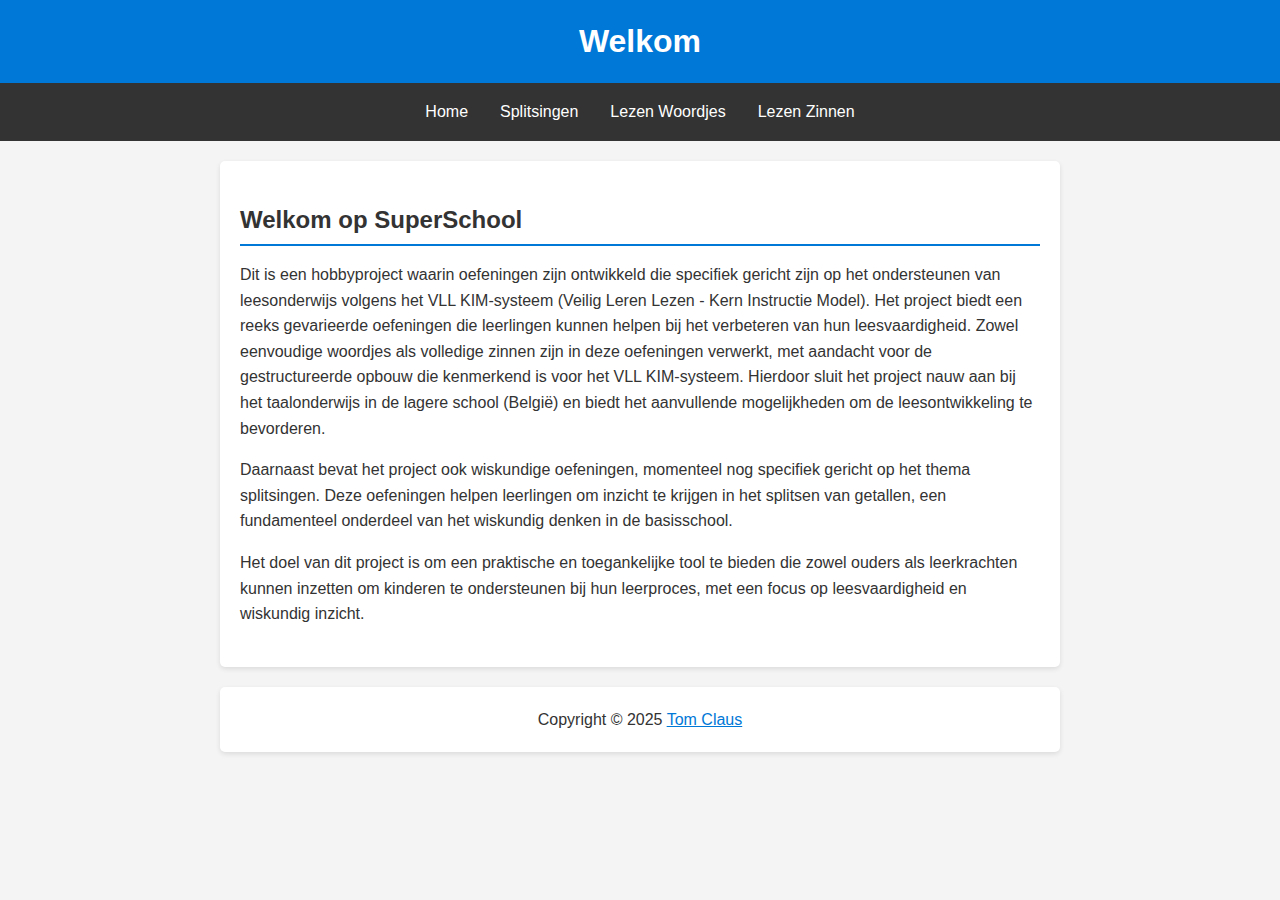
<file: index.html>
<!DOCTYPE html>
<html lang="nl">
<head>
    <meta charset="UTF-8">
    <meta name="viewport" content="width=device-width, initial-scale=1.0">
    <title>SuperSchool - Welkom</title>
    <link rel="stylesheet" href="style.css">
</head>
<body>
    <header>
        <h1>Welkom</h1>
    </header>
    <nav>
        <ul>
            <li><a href="index.html">Home</a></li>
            <li><a href="splitsingen.html">Splitsingen</a></li>
            <li><a href="reading-words.html">Lezen Woordjes</a></li>
            <li><a href="reading-lines.html">Lezen Zinnen</a></li>
        </ul>
    </nav>
    <main>
        <section id="splitsingen">
            
            <h2>Welkom op SuperSchool</h2>

            <p>
                Dit is een hobbyproject waarin oefeningen zijn ontwikkeld die specifiek gericht zijn op het 
                ondersteunen van leesonderwijs volgens het VLL KIM-systeem (Veilig Leren Lezen - Kern Instructie 
                Model). Het project biedt een reeks gevarieerde oefeningen die leerlingen kunnen helpen bij het 
                verbeteren van hun leesvaardigheid. Zowel eenvoudige woordjes als volledige zinnen zijn in 
                deze oefeningen verwerkt, met aandacht voor de gestructureerde opbouw die kenmerkend is voor 
                het VLL KIM-systeem. Hierdoor sluit het project nauw aan bij het taalonderwijs in de lagere 
                school (België) en biedt het aanvullende mogelijkheden om de leesontwikkeling te bevorderen.
            </p>
            <p>
                Daarnaast bevat het project ook wiskundige oefeningen, momenteel nog specifiek gericht op het 
                thema splitsingen. Deze oefeningen helpen leerlingen om inzicht te krijgen in het splitsen van 
                getallen, een fundamenteel onderdeel van het wiskundig denken in de basisschool.
            </p>          
            <p>
                Het doel van dit project is om een praktische en toegankelijke tool te bieden die zowel ouders 
                als leerkrachten kunnen inzetten om kinderen te ondersteunen bij hun leerproces, met een focus 
                op leesvaardigheid en wiskundig inzicht.
            </p>
        </section>
    </main>
    <main class="footer">
        <section>
            Copyright © 2025 <a target="_blank" href="https://tomclaus.be?utm_source=superschool&utm_medium=referral&utm_campaign=promotion&utm_content=footer_link&utm_term=copyright">Tom Claus</a>
        </section>
    </main>
</body>
</html>
</file>
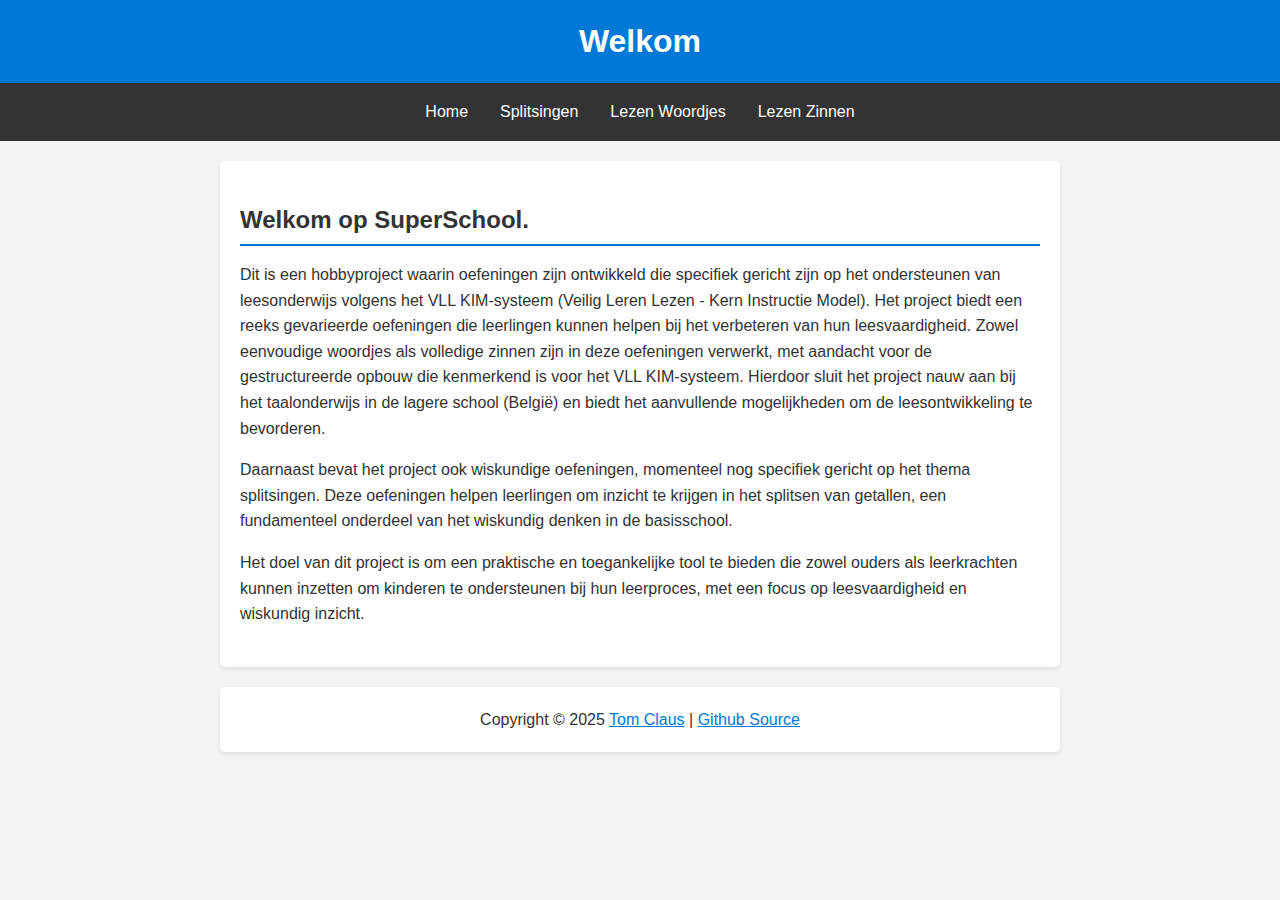
<file: source/index.html>
<!DOCTYPE html>
<html lang="nl">
<head>
    <meta charset="UTF-8">
    <meta name="viewport" content="width=device-width, initial-scale=1.0">
    <title>SuperSchool - Welkom</title>
    <link rel="stylesheet" href="css/style.css">
</head>
<body>
    <header>
        <h1>Welkom</h1>
    </header>
    
    <nav>
        <ul>
            <li><a href="index.html">Home</a></li>
            <li><a href="splitsingen.html">Splitsingen</a></li>
            <li><a href="reading-words.html">Lezen Woordjes</a></li>
            <li><a href="reading-lines.html">Lezen Zinnen</a></li>
        </ul>
    </nav>

    <main>
        <section id="splitsingen">
            <h2>Welkom op SuperSchool.</h2>
            <p>
                Dit is een hobbyproject waarin oefeningen zijn ontwikkeld die specifiek gericht zijn op het 
                ondersteunen van leesonderwijs volgens het VLL KIM-systeem (Veilig Leren Lezen - Kern Instructie 
                Model). Het project biedt een reeks gevarieerde oefeningen die leerlingen kunnen helpen bij het 
                verbeteren van hun leesvaardigheid. Zowel eenvoudige woordjes als volledige zinnen zijn in 
                deze oefeningen verwerkt, met aandacht voor de gestructureerde opbouw die kenmerkend is voor 
                het VLL KIM-systeem. Hierdoor sluit het project nauw aan bij het taalonderwijs in de lagere 
                school (België) en biedt het aanvullende mogelijkheden om de leesontwikkeling te bevorderen.
            </p>
            <p>
                Daarnaast bevat het project ook wiskundige oefeningen, momenteel nog specifiek gericht op het 
                thema splitsingen. Deze oefeningen helpen leerlingen om inzicht te krijgen in het splitsen van 
                getallen, een fundamenteel onderdeel van het wiskundig denken in de basisschool.
            </p>          
            <p>
                Het doel van dit project is om een praktische en toegankelijke tool te bieden die zowel ouders 
                als leerkrachten kunnen inzetten om kinderen te ondersteunen bij hun leerproces, met een focus 
                op leesvaardigheid en wiskundig inzicht.
            </p>
        </section>
    </main>

    <main class="footer">
        <section>
            Copyright © 2025 
            <a target="_blank" href="https://tomclaus.be?utm_source=superschool&utm_medium=referral&utm_campaign=promotion&utm_content=footer_link&utm_term=copyright">Tom Claus</a> 
            | <a target="_blank" href="https://github.com/tmcls/SuperSchool">Github Source</a>
        </section>
    </main>

</body>
</html>
</file>
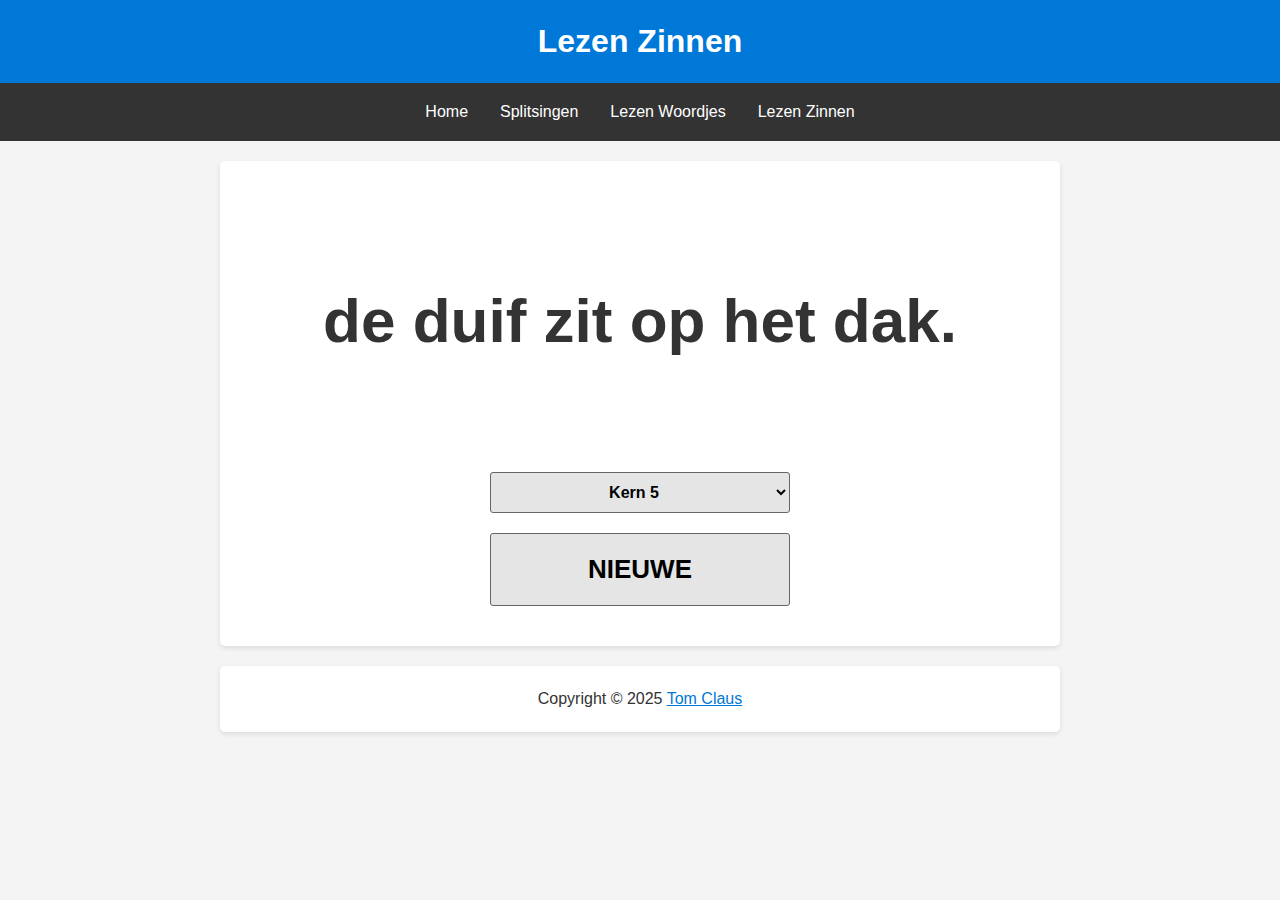
<file: reading-lines.html>
<!DOCTYPE html>
<html lang="nl">
<head>
    <meta charset="UTF-8">
    <meta name="viewport" content="width=device-width, initial-scale=1.0">
    <title>ScuperSchool - Lezen Zinnen</title>
    <link rel="stylesheet" href="style.css">
</head>
<body>
    <header>
        <h1>Lezen Zinnen</h1>
    </header>
    <nav>
        <ul>
            <li><a href="index.html">Home</a></li>
            <li><a href="splitsingen.html">Splitsingen</a></li>
            <li><a href="reading-words.html">Lezen Woordjes</a></li>
            <li><a href="reading-lines.html">Lezen Zinnen</a></li>
        </ul>
    </nav>
    <main>
        <section id="splitsingen">            
            <h3 id="challengeReading"></h3>
            <form>
                <select id="challengeLevel">
                    <option value="1">Kern 1</option>
                    <option value="2">Kern 2</option>
                    <option value="3">Kern 3</option>
                    <option value="4">Kern 4</option>
                    <option selected value="5">Kern 5</option>
                    <option value="6">Kern 6</option>
                    <option value="7">Kern 7</option>
                    <option value="8">Kern 8</option>
                    <option value="9">Kern 9</option>
                    <option value="10">Kern 10</option>
                  </select>
                <button id="newReadingChallenge">NIEUWE</button>
            </form>


            <script src="vll-library-lines.js" defer></script>
            <script>
                function newReadingChallenge(week = 11){

                    // Select the correct words based on week
                    let challengeWords = library[week-1];


                    // Select Random word
                    const randomWord = challengeWords[Math.floor(Math.random() * challengeWords.length)].toLowerCase();

                    divReading.textContent = `${randomWord}`;

                }

                let divReading      = document.getElementById('challengeReading');
                let challengeLevel  = document.getElementById('challengeLevel');

                document.getElementById('newReadingChallenge').addEventListener('click', (event) => {
                    event.preventDefault();
                    newReadingChallenge(challengeLevel.value);
                });

                window.addEventListener("load", (event) => {
                    newReadingChallenge(challengeLevel.value);
                });
            </script>

        </section>
    </main>
    <main class="footer">
        <section>
            Copyright © 2025 <a target="_blank" href="https://tomclaus.be?utm_source=superschool&utm_medium=referral&utm_campaign=promotion&utm_content=footer_link&utm_term=copyright">Tom Claus</a>
        </section>
    </main>
</body>
</html>
</file>
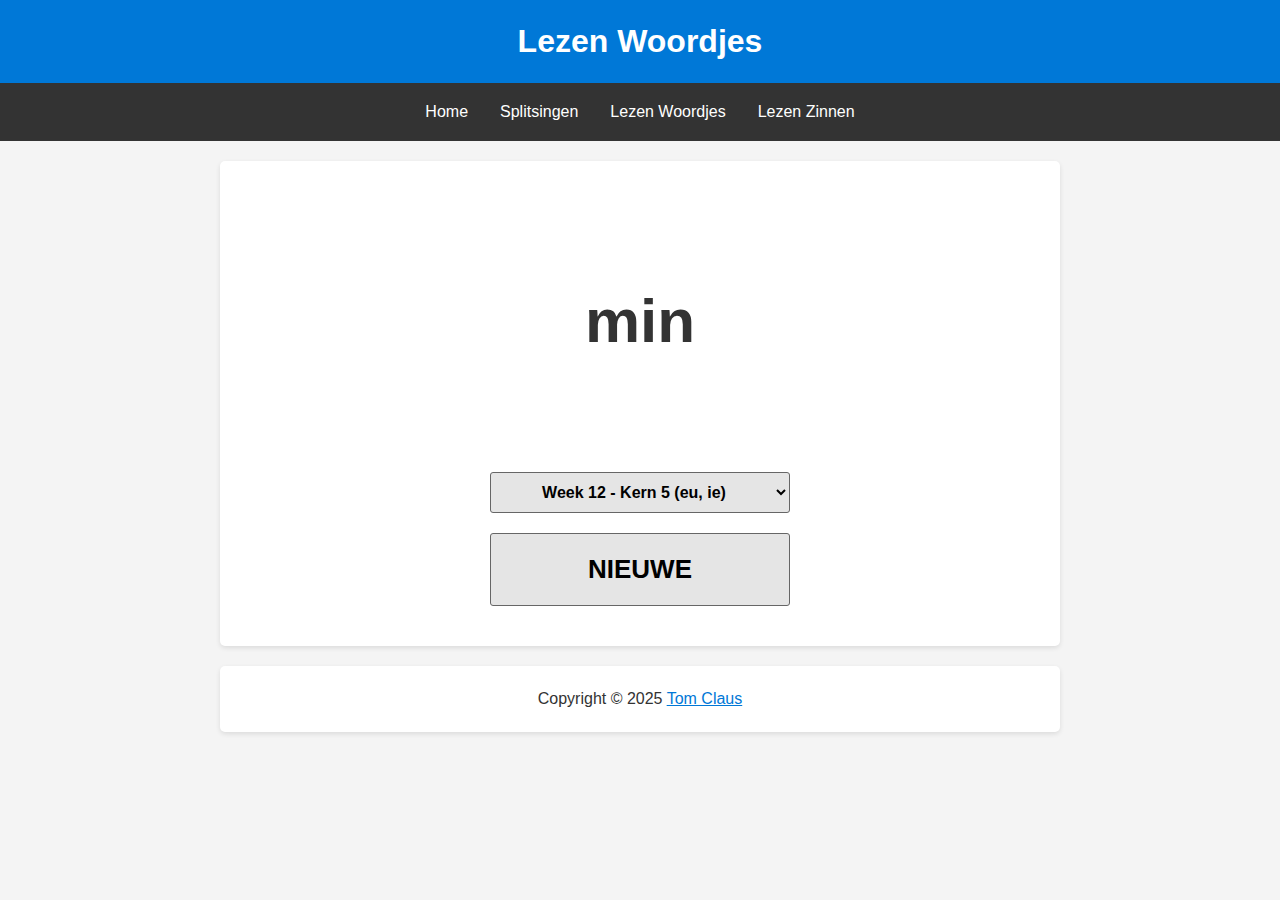
<file: reading-words.html>
<!DOCTYPE html>
<html lang="nl">
<head>
    <meta charset="UTF-8">
    <meta name="viewport" content="width=device-width, initial-scale=1.0">
    <title>SuperSchool - Lezen Woordjes</title>
    <link rel="stylesheet" href="style.css">
</head>
<body>
    <header>
        <h1>Lezen Woordjes</h1>
    </header>
    <nav>
        <ul>
            <li><a href="index.html">Home</a></li>
            <li><a href="splitsingen.html">Splitsingen</a></li>
            <li><a href="reading-words.html">Lezen Woordjes</a></li>
            <li><a href="reading-lines.html">Lezen Zinnen</a></li>
        </ul>
    </nav>
    <main>
        <section id="splitsingen">            
            <h3 id="challengeReading"></h3>
            <form>
                <select id="challengeLevel">
                    <option value="2">Week 1 & 2 - Kern start (i, k, m, s, p)</option>
                    <option value="3">Week 3 - Kern 1 (aa, r, e)</option>
                    <option value="4">Week 4 - Kern 1 & 2 (v, n)</option>
                    <option value="5">Week 5 - Kern 2 (ee, t)</option>
                    <option value="6">Week 6 - Kern 2 (oo, b)</option>
                    <option value="7">Week 7 - Kern 3 (d, oe)</option>
                    <option value="8">Week 8 - Kern 3 (z, ij)</option>
                    <option value="9">Week 9 - Kern 3 & 4 (h, w)</option>
                    <option value="10">Week 10 - Kern 4 (o, a)</option>
                    <option value="11">Week 11 - Kern 4 (u, j)</option>
                    <option selected value="12">Week 12 - Kern 5 (eu, ie)</option>
                    <option value="13">Week 13 - Kern 5 (ou, l)</option>
                    <option value="14">Week 14 - Kern 5 & 6 (g, uu)</option>
                    <option value="15">Week 15 - Kern 6 (au, ui)</option>
                    <option value="16">Week 16 - Kern 6 (ei, f)</option>
                    <option value="17">Week 17 - Kern 6</option>
                  </select>
                <button id="newReadingChallenge">NIEUWE</button>
            </form>


            <script src="vll-library-words.js" defer></script>
            <script>
                function newReadingChallenge(week = 11){
                    // Select the correct words based on week
                    let challengeWords = library[week];

                    // Add lower levels
                    //challengeWords = challengeWords.concat(library[week-1])
                    //challengeWords = challengeWords.concat(library[week-2])

                    console.log(challengeWords)

                    // Select Random word
                    const randomWord = challengeWords[Math.floor(Math.random() * challengeWords.length)];
                    divReading.textContent = `${randomWord}`;
                }

                let divReading      = document.getElementById('challengeReading');
                let challengeLevel  = document.getElementById('challengeLevel');

                document.getElementById('newReadingChallenge').addEventListener('click', (event) => {
                    event.preventDefault();
                    newReadingChallenge(challengeLevel.value);
                });

                window.addEventListener("load", (event) => {
                    newReadingChallenge(challengeLevel.value);
                });
            </script>

        </section>
    </main>
    <main class="footer">
        <section>
            Copyright © 2025 <a target="_blank" href="https://tomclaus.be?utm_source=superschool&utm_medium=referral&utm_campaign=promotion&utm_content=footer_link&utm_term=copyright">Tom Claus</a>
        </section>
    </main>
</body>
</html>
</file>
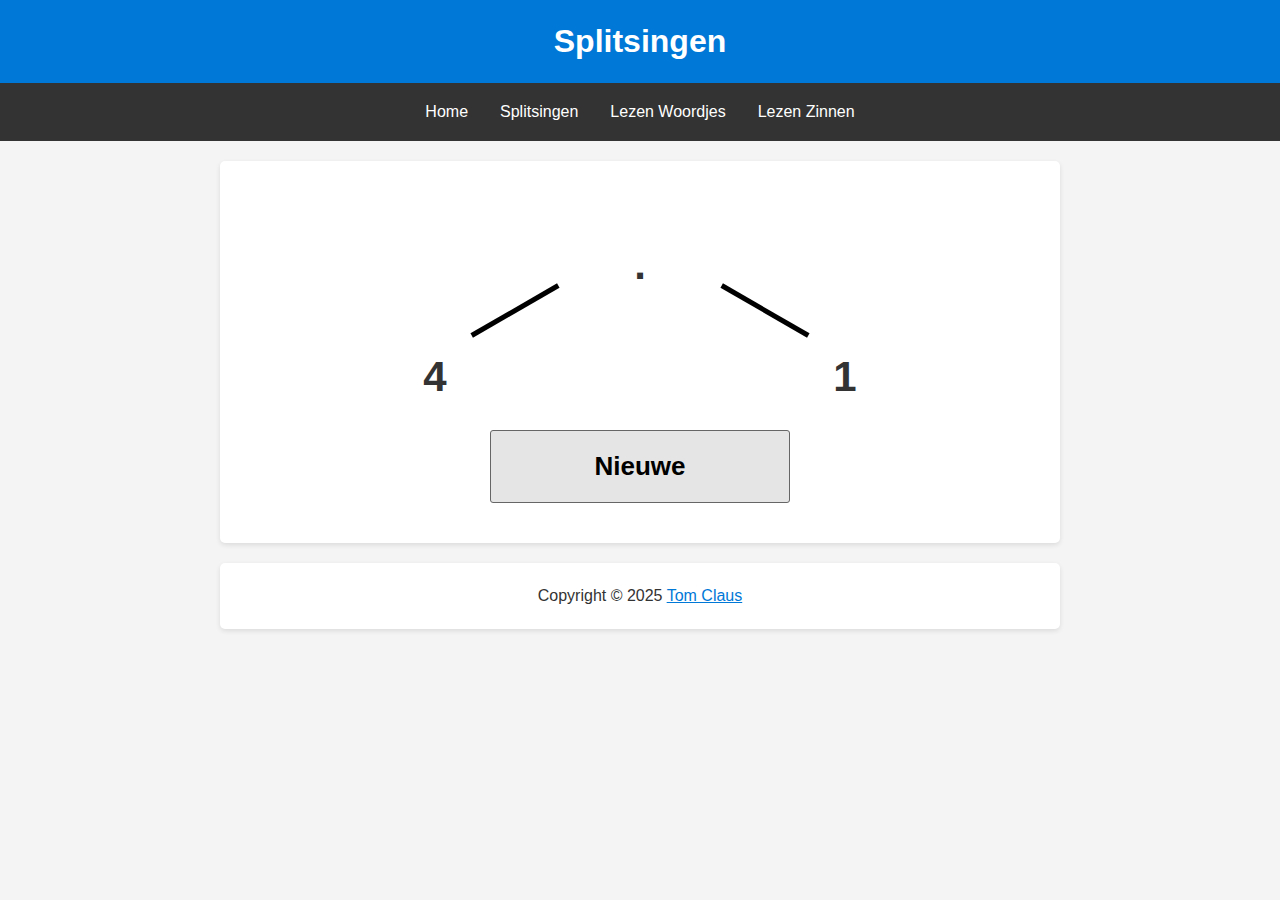
<file: splitsingen.html>
<!DOCTYPE html>
<html lang="nl">
<head>
    <meta charset="UTF-8">
    <meta name="viewport" content="width=device-width, initial-scale=1.0">
    <title>SuperSchool - Splitsingen</title>
    <link rel="stylesheet" href="style.css">
</head>
<body>
    <header>
        <h1>Splitsingen</h1>
    </header>
    <nav>
        <ul>
            <li><a href="index.html">Home</a></li>
            <li><a href="splitsingen.html">Splitsingen</a></li>
            <li><a href="reading-words.html">Lezen Woordjes</a></li>
            <li><a href="reading-lines.html">Lezen Zinnen</a></li>
        </ul>
    </nav>
    <main>
        <section id="splitsingen">
            
            <div id="challengeSum">.</div>
            <div class="lines">
                <div class="left"></div>
                <div class="right"></div>
            </div>
            <div class="splitsers">
                <div id="challengeLeft">.</div>
                <div id="challengeRight">.</div>
            </div>

            <button id="newSumChallenge">Nieuwe</button>

            <script> 
                function newSumChallenge(maximum = 10){
                    let challengeType     = Math.floor(Math.random() * 3) + 1;                        // Left, Right of Top

                    // Get Challenge
                    let randomSum         = Math.floor(Math.random() * maximum) + 1;
                    let randomLeft        = Math.floor(Math.random() * randomSum) + 1;   
                    let randomRight       = randomSum-randomLeft; 

                    console.log(randomLeft , randomRight , randomSum)

                    // Display according to ChallengeType
                    if(challengeType == 1) {
                        document.getElementById('challengeSum').textContent      = `${randomSum}`;
                        document.getElementById('challengeLeft').textContent     = ".";
                        document.getElementById('challengeRight').textContent    = `${randomRight}`;
                    } else if(challengeType == 2) { 
                        document.getElementById('challengeSum').textContent      = `${randomSum}`;
                        document.getElementById('challengeLeft').textContent     = `${randomLeft}`;
                        document.getElementById('challengeRight').textContent    = ".";
                    } else {
                        document.getElementById('challengeSum').textContent      = ".";
                        document.getElementById('challengeLeft').textContent     = `${randomLeft}`;
                        document.getElementById('challengeRight').textContent    = `${randomRight}`;
                    }
                }

                document.getElementById('newSumChallenge').addEventListener('click', () => {
                    newSumChallenge(10);
                });

                window.addEventListener("load", (event) => {
                    newSumChallenge(10);
                });
            </script>

        </section>
    </main>
    <main class="footer">
        <section>
            Copyright © 2025 <a target="_blank" href="https://tomclaus.be?utm_source=superschool&utm_medium=referral&utm_campaign=promotion&utm_content=footer_link&utm_term=copyright">Tom Claus</a>
        </section>
    </main>
</body>
</html>
</file>
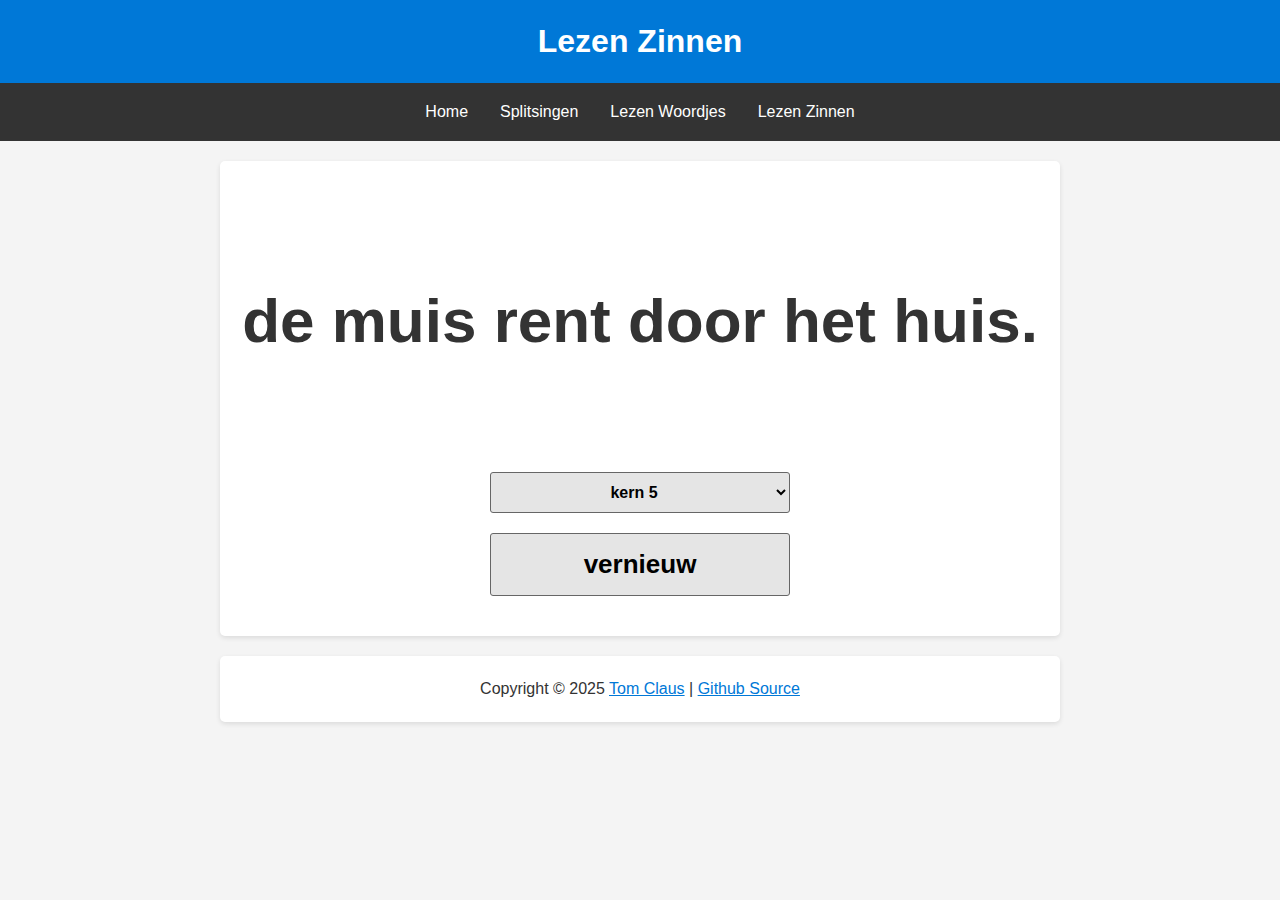
<file: source/reading-lines.html>
<!DOCTYPE html>
<html lang="nl">
<head>
    <meta charset="UTF-8">
    <meta name="viewport" content="width=device-width, initial-scale=1.0">
    <title>SuperSchool - Lezen Zinnen</title>
    <link rel="stylesheet" href="css/style.css">
</head>
<body>
    <header>
        <h1>Lezen Zinnen</h1>
    </header>

    <nav>
        <ul>
            <li><a href="index.html">Home</a></li>
            <li><a href="splitsingen.html">Splitsingen</a></li>
            <li><a href="reading-words.html">Lezen Woordjes</a></li>
            <li><a href="reading-lines.html">Lezen Zinnen</a></li>
        </ul>
    </nav>

    <main>
        <section id="splitsingen">            
            <h3 id="challengeReading"></h3>
            <form>
                <select id="challengeLevel">
                    <option value="1">kern 1</option>
                    <option value="2">kern 2</option>
                    <option value="3">kern 3</option>
                    <option value="4">kern 4</option>
                    <option selected value="5">kern 5</option>
                    <option value="6">kern 6</option>
                    <option value="7">kern 7</option>
                    <option value="8">kern 8</option>
                    <option value="9">kern 9</option>
                    <option value="10">kern 10</option>
                  </select>
                <button id="newReadingChallenge">vernieuw</button>
            </form>

            <script src="js/vll-library-lines.js" defer></script>
            <script>
                function newReadingChallenge(week = 11){
                    // Select the correct words based on week
                    let challengeWords = library[week-1];

                    // Select Random word
                    const randomWord = challengeWords[Math.floor(Math.random() * challengeWords.length)].toLowerCase();

                    divReading.textContent = `${randomWord}`;
                }

                let divReading      = document.getElementById('challengeReading');
                let challengeLevel  = document.getElementById('challengeLevel');

                document.getElementById('newReadingChallenge').addEventListener('click', (event) => {
                    event.preventDefault();
                    newReadingChallenge(challengeLevel.value);
                });

                window.addEventListener("load", (event) => {
                    newReadingChallenge(challengeLevel.value);
                });
            </script>

        </section>
    </main>

    <main class="footer">
        <section>
            Copyright © 2025 
            <a target="_blank" href="https://tomclaus.be?utm_source=superschool&utm_medium=referral&utm_campaign=promotion&utm_content=footer_link&utm_term=copyright">Tom Claus</a> 
            | <a target="_blank" href="https://github.com/tmcls/SuperSchool">Github Source</a>
        </section>
    </main>

</body>
</html>
</file>
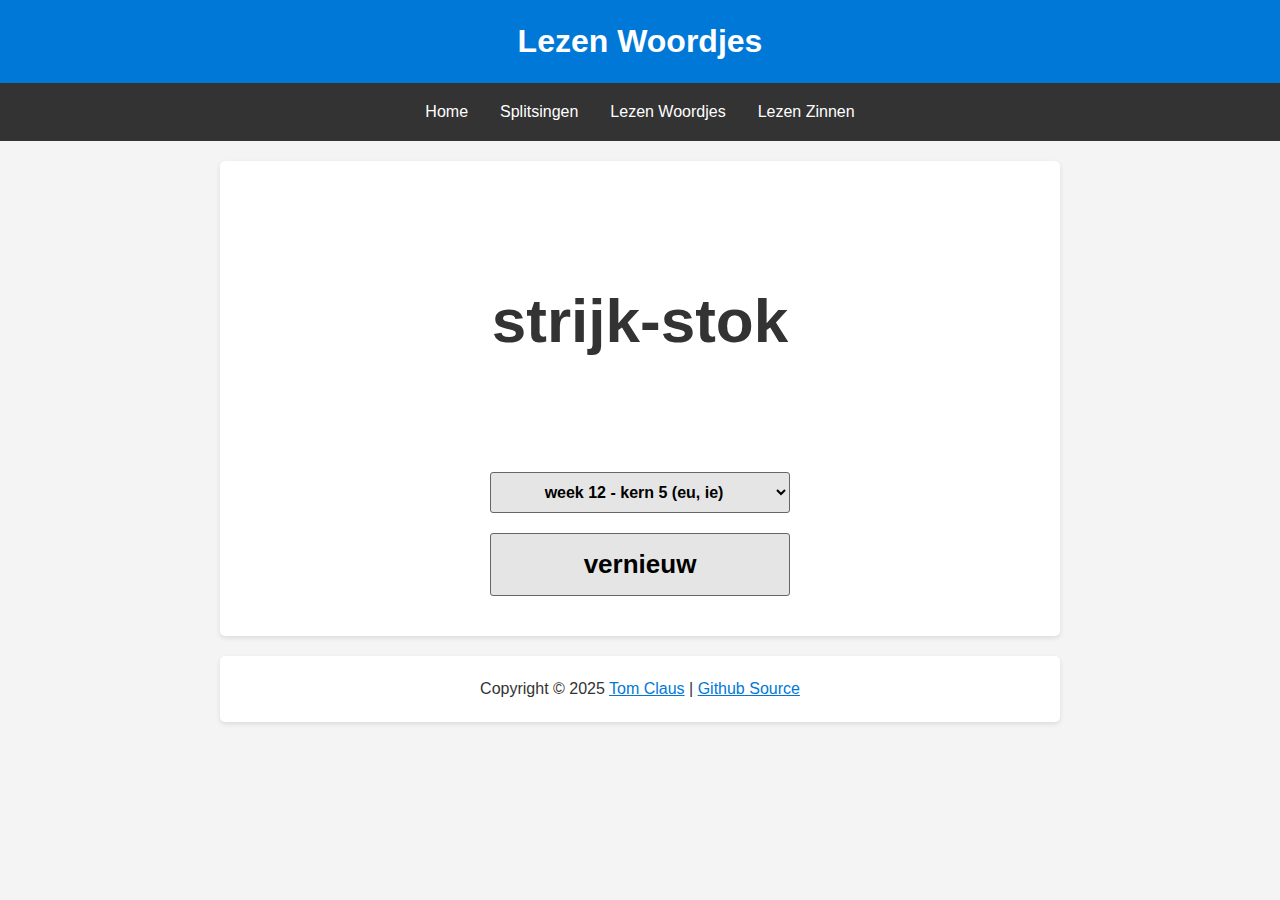
<file: source/reading-words.html>
<!DOCTYPE html>
<html lang="nl">
<head>
    <meta charset="UTF-8">
    <meta name="viewport" content="width=device-width, initial-scale=1.0">
    <title>SuperSchool - Lezen Woordjes</title>
    <link rel="stylesheet" href="css/style.css">
</head>
<body>
    <header>
        <h1>Lezen Woordjes</h1>
    </header>

    <nav>
        <ul>
            <li><a href="index.html">Home</a></li>
            <li><a href="splitsingen.html">Splitsingen</a></li>
            <li><a href="reading-words.html">Lezen Woordjes</a></li>
            <li><a href="reading-lines.html">Lezen Zinnen</a></li>
        </ul>
    </nav>

    <main>
        <section id="splitsingen">            
            <h3 id="challengeReading"></h3>
            <form>
                <select id="challengeLevel">
                    <option value="2">week 1 & 2 - kern start (i, k, m, s, p)</option>
                    <option value="3">week 3 - kern 1 (aa, r, e)</option>
                    <option value="4">week 4 - kern 1 & 2 (v, n)</option>
                    <option value="5">week 5 - kern 2 (ee, t)</option>
                    <option value="6">week 6 - kern 2 (oo, b)</option>
                    <option value="7">week 7 - kern 3 (d, oe)</option>
                    <option value="8">week 8 - kern 3 (z, ij)</option>
                    <option value="9">week 9 - kern 3 & 4 (h, w)</option>
                    <option value="10">week 10 - kern 4 (o, a)</option>
                    <option value="11">week 11 - kern 4 (u, j)</option>
                    <option selected value="12">week 12 - kern 5 (eu, ie)</option>
                    <option value="13">week 13 - kern 5 (ou, l)</option>
                    <option value="14">week 14 - kern 5 & 6 (g, uu)</option>
                    <option value="15">week 15 - kern 6 (au, ui)</option>
                    <option value="16">week 16 - kern 6 (ei, f)</option>
                    <option value="17">week 17 - kern 6</option>
                  </select>
                <button id="newReadingChallenge">vernieuw</button>
            </form>

            <script src="js/vll-library-words.js" defer></script>
            <script>
                function newReadingChallenge(week = 11){
                    // Select the correct words based on week
                    let challengeWords = library[week];

                    // Select Random word
                    const randomWord = challengeWords[Math.floor(Math.random() * challengeWords.length)];
                    divReading.textContent = `${randomWord}`;
                }

                let divReading      = document.getElementById('challengeReading');
                let challengeLevel  = document.getElementById('challengeLevel');

                document.getElementById('newReadingChallenge').addEventListener('click', (event) => {
                    event.preventDefault();
                    newReadingChallenge(challengeLevel.value);
                });

                window.addEventListener("load", (event) => {
                    newReadingChallenge(challengeLevel.value);
                });
            </script>

        </section>
    </main>

    <main class="footer">
        <section>
            Copyright © 2025 
            <a target="_blank" href="https://tomclaus.be?utm_source=superschool&utm_medium=referral&utm_campaign=promotion&utm_content=footer_link&utm_term=copyright">Tom Claus</a> 
            | <a target="_blank" href="https://github.com/tmcls/SuperSchool">Github Source</a>
        </section>
    </main>

</body>
</html>
</file>
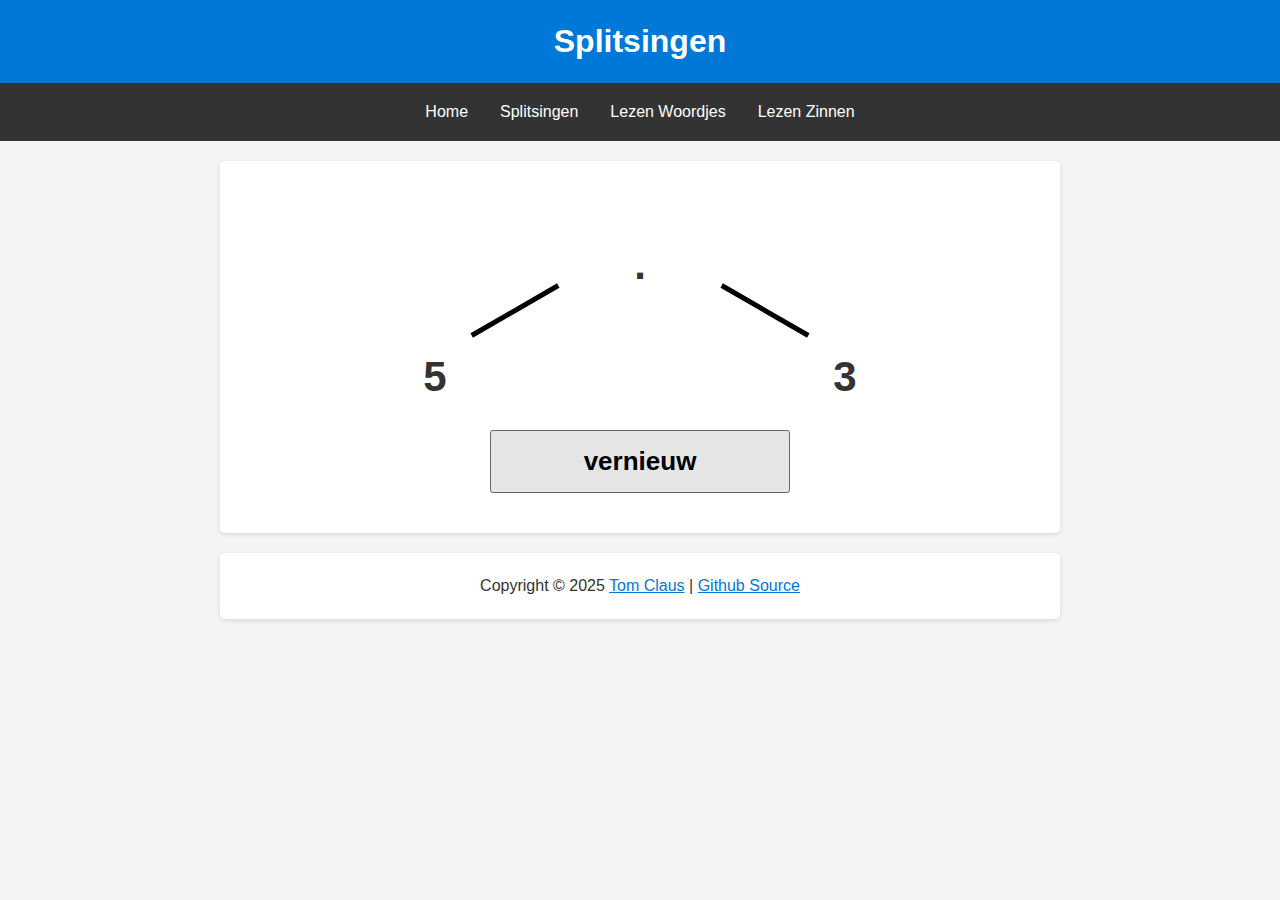
<file: source/splitsingen.html>
<!DOCTYPE html>
<html lang="nl">
<head>
    <meta charset="UTF-8">
    <meta name="viewport" content="width=device-width, initial-scale=1.0">
    <title>SuperSchool - Splitsingen</title>
    <link rel="stylesheet" href="css/style.css">
</head>
<body>

    <header>
        <h1>Splitsingen</h1>
    </header>
    
    <nav>
        <ul>
            <li><a href="index.html">Home</a></li>
            <li><a href="splitsingen.html">Splitsingen</a></li>
            <li><a href="reading-words.html">Lezen Woordjes</a></li>
            <li><a href="reading-lines.html">Lezen Zinnen</a></li>
        </ul>
    </nav>

    <main>
        <section id="splitsingen">
            
            <div id="challengeSum">.</div>
            <div class="lines">
                <div class="left"></div>
                <div class="right"></div>
            </div>
            <div class="splitsers">
                <div id="challengeLeft">.</div>
                <div id="challengeRight">.</div>
            </div>

            <button id="newSumChallenge">vernieuw</button>

            <script> 
                function newSumChallenge(maximum = 10){
                    let challengeType     = Math.floor(Math.random() * 3) + 1;                        // Left, Right of Top

                    // Get Challenge
                    let randomSum         = Math.floor(Math.random() * maximum) + 1;
                    let randomLeft        = Math.floor(Math.random() * randomSum) + 1;   
                    let randomRight       = randomSum-randomLeft; 

                    console.log(randomLeft , randomRight , randomSum)

                    // Display according to ChallengeType
                    if(challengeType == 1) {
                        document.getElementById('challengeSum').textContent      = `${randomSum}`;
                        document.getElementById('challengeLeft').textContent     = ".";
                        document.getElementById('challengeRight').textContent    = `${randomRight}`;
                    } else if(challengeType == 2) { 
                        document.getElementById('challengeSum').textContent      = `${randomSum}`;
                        document.getElementById('challengeLeft').textContent     = `${randomLeft}`;
                        document.getElementById('challengeRight').textContent    = ".";
                    } else {
                        document.getElementById('challengeSum').textContent      = ".";
                        document.getElementById('challengeLeft').textContent     = `${randomLeft}`;
                        document.getElementById('challengeRight').textContent    = `${randomRight}`;
                    }
                }

                document.getElementById('newSumChallenge').addEventListener('click', () => {
                    newSumChallenge(10);
                });

                window.addEventListener("load", (event) => {
                    newSumChallenge(10);
                });
            </script>

        </section>
    </main>

    <main class="footer">
        <section>
            Copyright © 2025 
            <a target="_blank" href="https://tomclaus.be?utm_source=superschool&utm_medium=referral&utm_campaign=promotion&utm_content=footer_link&utm_term=copyright">Tom Claus</a> 
            | <a target="_blank" href="https://github.com/tmcls/SuperSchool">Github Source</a>
        </section>
    </main>

</body>
</html>
</file>
<file: style.css>
/* Algemene instellingen */
body {
    font-family: Arial, sans-serif;
    line-height: 1.6;
    margin: 0;
    padding: 0;
    background-color: #f4f4f4;
    color: #333;
}

/* Header stijl */
header {
    background: #0078D7;
    color: #fff;
    padding: 1em 0;
    text-align: center;
}

header h1 {
    margin: 0;
}

/* Navigatie */
nav {
    background: #333;
}

nav ul {
    list-style: none;
    margin: 0;
    padding: 0;
    display: flex;
    justify-content: center;
}

nav ul li {
    margin: 0;
}

nav ul li a {
    color: #fff;
    text-decoration: none;
    padding: 1em;
    display: block;
}

nav ul li a:hover {
    background: #575757;
}

/* Hoofdinhoud */
main {
    padding: 20px;
    background: #fff;
    margin: 20px auto;
    max-width: 800px;
    box-shadow: 0 2px 5px rgba(0, 0, 0, 0.1);
    border-radius: 5px;
}

section {
    margin-bottom: 20px;
}

h2 {
    border-bottom: 2px solid #0078D7;
    padding-bottom: 5px;
    margin-bottom: 15px;
}

section a, section a:visited{
    color: #0078D7;
    text-decoration: underline;
    font-weight: normal;
}
section a:hover, section a:active {
    color: #333;
    text-decoration: none;
    font-weight: normal;
}



.footer section {
    text-align: center;
    margin: 0;
}

/* lezen */

#challengeReading {
    text-align: center;
    font-size: 62px;
    margin-top: 50px;
    padding: 40px 0;
    font-weight: bold;
}

/* Splitsingen */
#splitsingen #challengeSum {
    text-align: center;
    font-size: 42px;
    margin-top: 50px;
    font-weight: bold;
}

#splitsingen .splitsers {
    display: flex;
    gap: 20px;
    font-size: 42px;
    font-weight: bold;
}

#splitsingen .lines {
    display: flex;
    gap: 20px;
}

#splitsingen .lines div {
    width: 100px;
    height: 5px;
    margin: 10px auto 10px;
    background-color: black;
    transform-origin: center;
    position: relative;
    z-index: 0;
}

#splitsingen .lines .left {
    background-color: black;
    transform: rotate(-30deg);
    right: -10%;
}

#splitsingen .lines .right {
    background-color: black;
    transform: rotate(30deg);
    left: -10%;
}

#splitsingen .splitsers div {
    flex: 1; /* Verdeel de ruimte gelijk over de divs */
    width: 50%; /* Zet de breedte van elke div op 50% */
    padding: 20px;
    text-align: center;
    border-radius: 5px;

}


button, select {
    box-sizing: border-box;
    display: block;
    margin: 0 auto 20px;
    padding: 20px;
    font-size: 26px;
    font-weight: bold;
    text-align: center;
    width: 300px;
    border: 1px solid #666;
    border-radius: 3px;
    background: #e5e5e5;
}
select {
    font-size: 16px;
    padding: 10px;
}


/* Footer */
footer {
    background: #333;
    color: #fff;
    text-align: center;
    padding: 1em 0;
    margin-top: 20px;
}

footer p {
    margin: 0;
}
</file>
<file: source/css/style.css>
/* Algemene instellingen */
body {
    font-family: Arial, sans-serif;
    line-height: 1.6;
    margin: 0;
    padding: 0;
    background-color: #f4f4f4;
    color: #333;
}

/* Header stijl */
header {
    background: #0078D7;
    color: #fff;
    padding: 1em 0;
    text-align: center;
}

header h1 {
    margin: 0;
}

/* Navigatie */
nav {
    background: #333;
}

nav ul {
    list-style: none;
    margin: 0;
    padding: 0;
    display: flex;
    justify-content: center;
}

nav ul li {
    margin: 0;
}

nav ul li a {
    color: #fff;
    text-decoration: none;
    padding: 1em;
    display: block;
}

nav ul li a:hover {
    background: #575757;
}

/* Hoofdinhoud */
main {
    padding: 20px;
    background: #fff;
    margin: 20px auto;
    max-width: 800px;
    box-shadow: 0 2px 5px rgba(0, 0, 0, 0.1);
    border-radius: 5px;
}

section {
    margin-bottom: 20px;
}

h2 {
    border-bottom: 2px solid #0078D7;
    padding-bottom: 5px;
    margin-bottom: 15px;
}

section a, section a:visited{
    color: #0078D7;
    text-decoration: underline;
    font-weight: normal;
}
section a:hover, section a:active {
    color: #333;
    text-decoration: none;
    font-weight: normal;
}



.footer section {
    text-align: center;
    margin: 0;
}

/* lezen */

#challengeReading {
    text-align: center;
    font-size: 62px;
    margin-top: 50px;
    padding: 40px 0;
    font-weight: bold;
}

/* Splitsingen */
#splitsingen #challengeSum {
    text-align: center;
    font-size: 42px;
    margin-top: 50px;
    font-weight: bold;
}

#splitsingen .splitsers {
    display: flex;
    gap: 20px;
    font-size: 42px;
    font-weight: bold;
}

#splitsingen .lines {
    display: flex;
    gap: 20px;
}

#splitsingen .lines div {
    width: 100px;
    height: 5px;
    margin: 10px auto 10px;
    background-color: black;
    transform-origin: center;
    position: relative;
    z-index: 0;
}

#splitsingen .lines .left {
    background-color: black;
    transform: rotate(-30deg);
    right: -10%;
}

#splitsingen .lines .right {
    background-color: black;
    transform: rotate(30deg);
    left: -10%;
}

#splitsingen .splitsers div {
    flex: 1; /* Verdeel de ruimte gelijk over de divs */
    width: 50%; /* Zet de breedte van elke div op 50% */
    padding: 20px;
    text-align: center;
    border-radius: 5px;

}


button, select,
button:active, select:active {
    box-sizing: border-box;
    display: block;
    margin: 0 auto 20px;
    padding: 15px;
    font-size: 26px;
    font-weight: bold;
    text-align: center;
    width: 300px;
    border: 1px solid #666;
    border-radius: 3px;
    background: #e5e5e5;
    transition-duration: 0.2s;
}
select {
    font-size: 16px;
    padding: 10px;
}
button:hover, select:hover {
    background: #ddd;
}


/* Footer */
footer {
    background: #333;
    color: #fff;
    text-align: center;
    padding: 1em 0;
    margin-top: 20px;
}

footer p {
    margin: 0;
}
</file>
